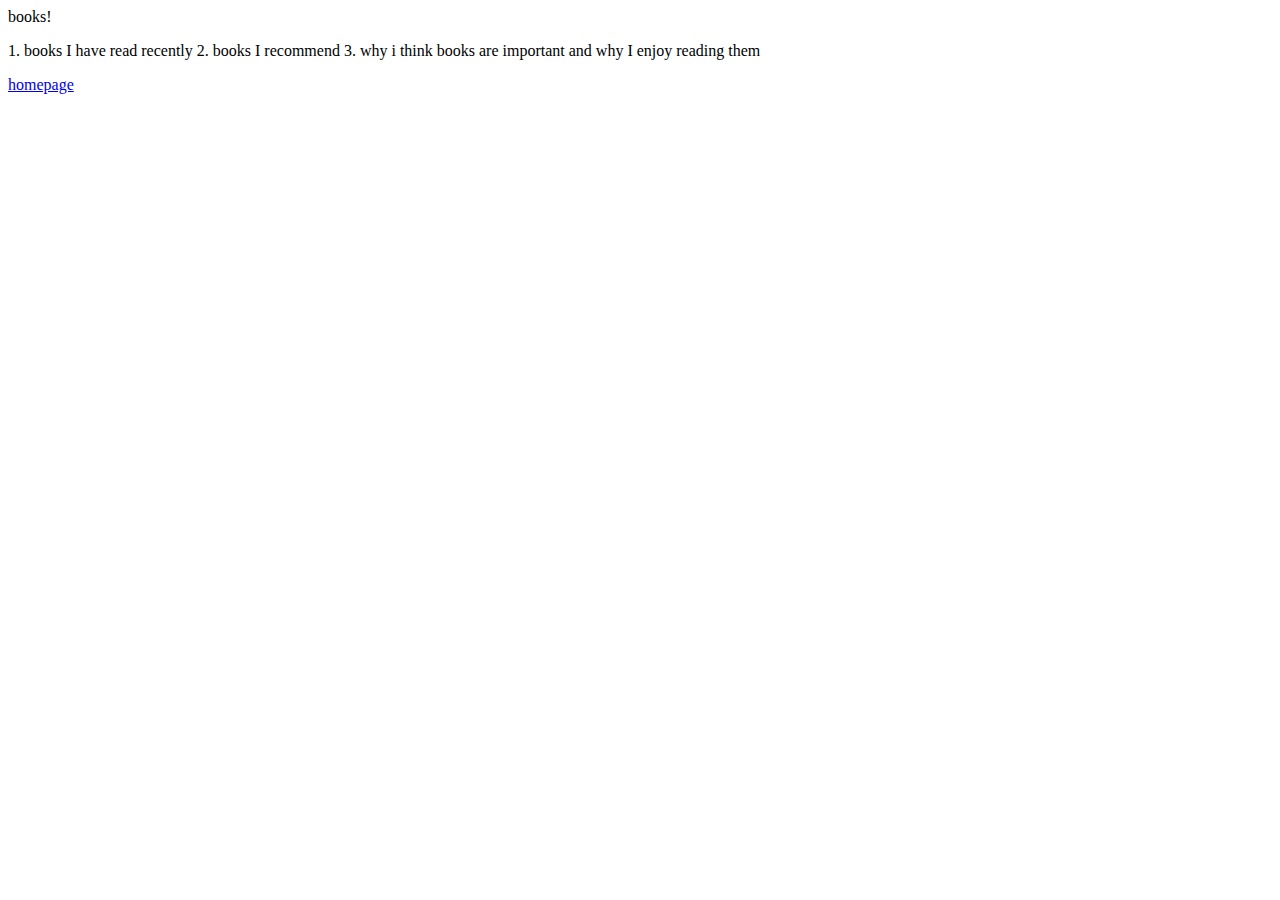
<file: books.html>
<!DOCTYPE html>
<html>
    <body>
        <header>books!</header>
        <p>1. books I have read recently 2. books I recommend 3. why i think books are important and why I enjoy reading them
        </p>
        <a href="index.html">homepage</a>
    </body>
</html>
</file>
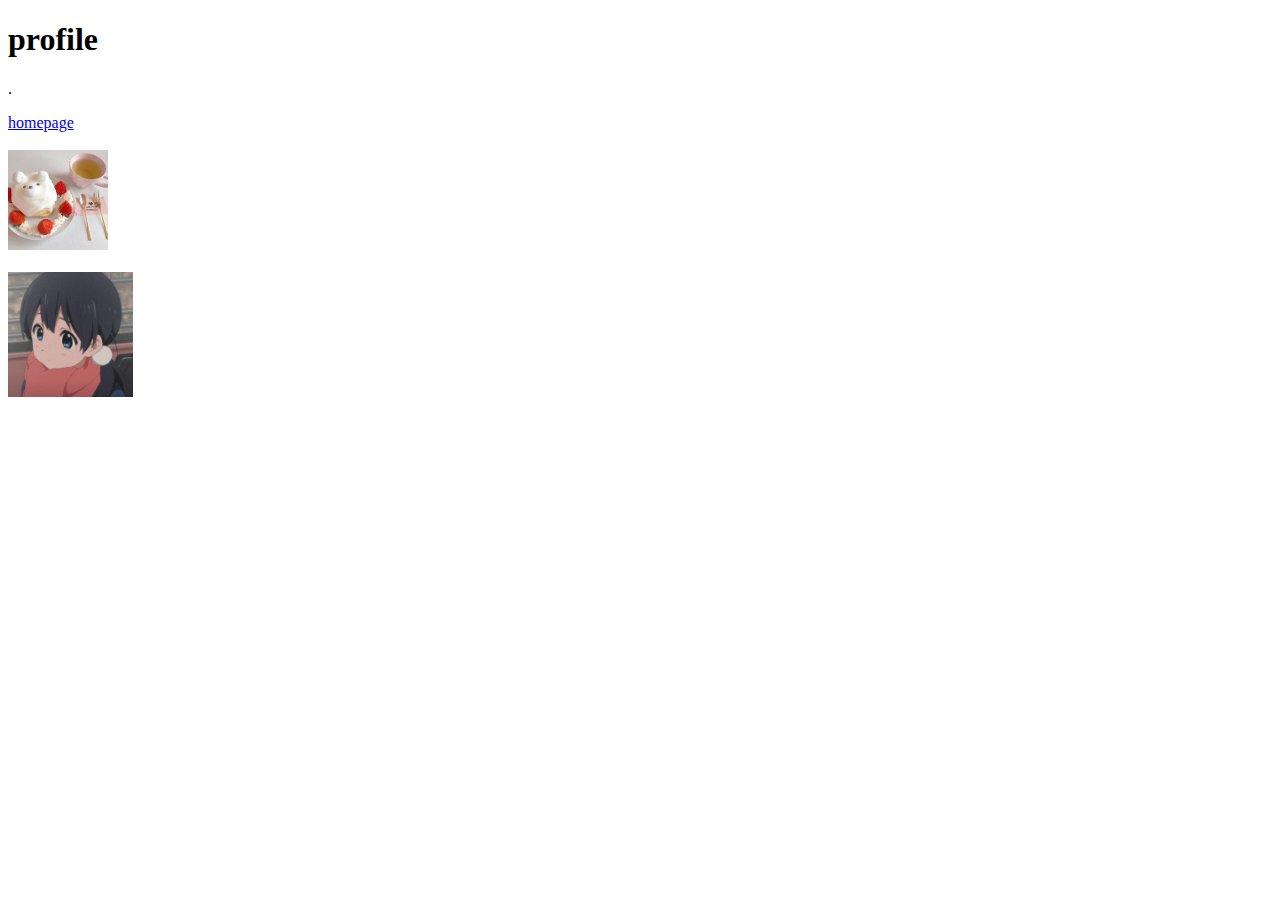
<file: profile.html>
<!DOCTYPE html>
<html>
    <body>
        <h1>profile</h1>
        <p>.</p>
        <a href="index.html">homepage</a>
        <br><br>
        <img src="images/nread.jpg" width ="100">
        <br><br>
        <img src="images/tamako.jpg" width ="125"> 
        <!-- <p> these are just notes, do cntrl slash to undo :)</p> -->
        <p></p>
        <p></p>
    </body>
</html>
</file>
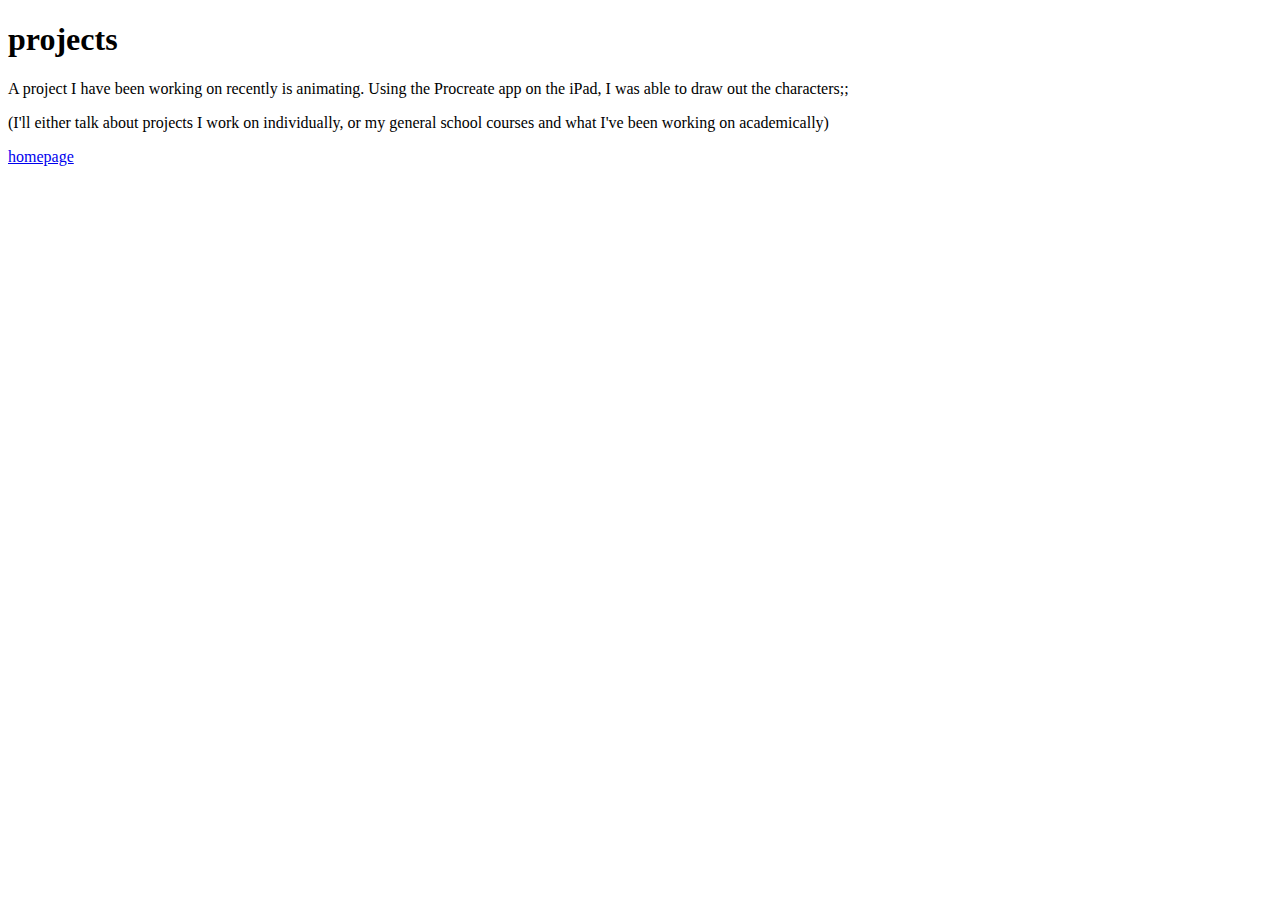
<file: projects.html>
<!DOCTYPE html>
<html>
    <body>
        <h1>projects</h1>
        <p>A project I have been working on recently is animating. Using the Procreate app on the iPad, I was able to draw out the characters;; </p>
        <p>(I'll either talk about projects I work on individually, or my general school courses and what I've been working on academically)</p>
        <a href="index.html">homepage</a>
    </body>
</html>
</file>
